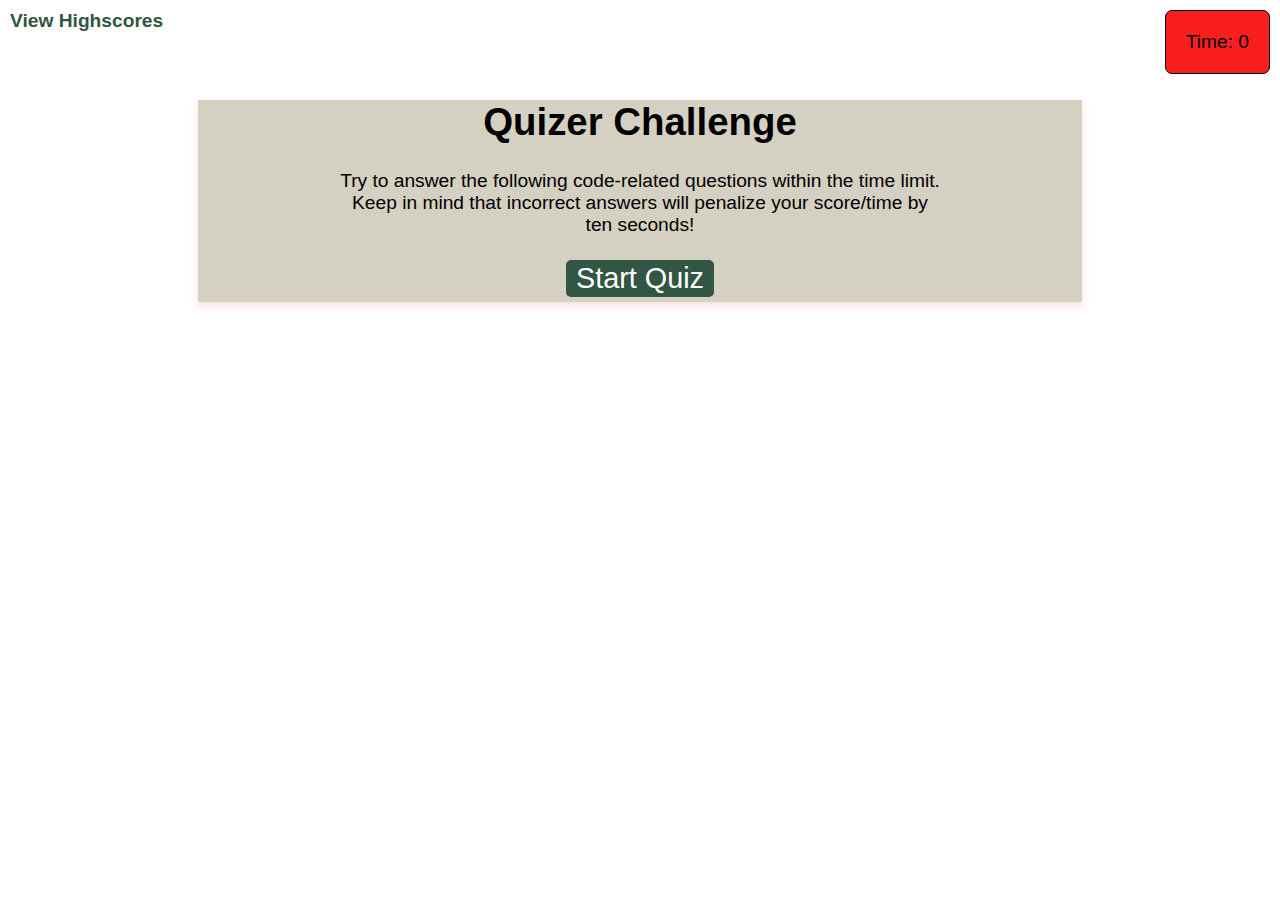
<file: index.html>
<!DOCTYPE html>
<html lang="en">
<head>
    <meta charset="UTF-8">
    <meta http-equiv="X-UA-Compatible" content="ie=edge">
    <meta name="viewport" content="width=device-width, initial-scale=1.0">
    <title>BootCamp Code Quizer</title>
    <link rel="stylesheet" href="./assets/css/style.css">
</head>

<body>
  <div class="scores"><a href="indexhighscore.html">View Highscores</a></div>

  <div class="timer">Time: <span id="time">0</span></div>
  <div class="container">
  <div class="wrapper">
    <div id="start-screen" class="start">
      <h1>Quizer Challenge</h1>
      <p>
        Try to answer the following code-related questions within the time
        limit. Keep in mind that incorrect answers will penalize your
        score/time by ten seconds!
      </p>
      <button id="start">Start Quiz</button>
    </div>
    
    <div id="questions" class="hide">
      <h2 id="question-title"></h2>
      <div id="choices" class="choices"></div>
    </div>

    <div id="end-screen" class="hide">
      <h2>All done!</h2>
      <p>Your final score is <span id="final-score"></span>.</p>
      <p>
        Enter initials: <input type="text" id="initials" max="3" />
        <button id="submit">Submit</button>
      </p>
    </div>

    <div id="feedback" class="feedback hide"></div>
  </div>
      
      <script src="./assets/js/questions.js"></script>
      <script src="./assets/js/logic.js"></script>
</body>
</html>
</file>
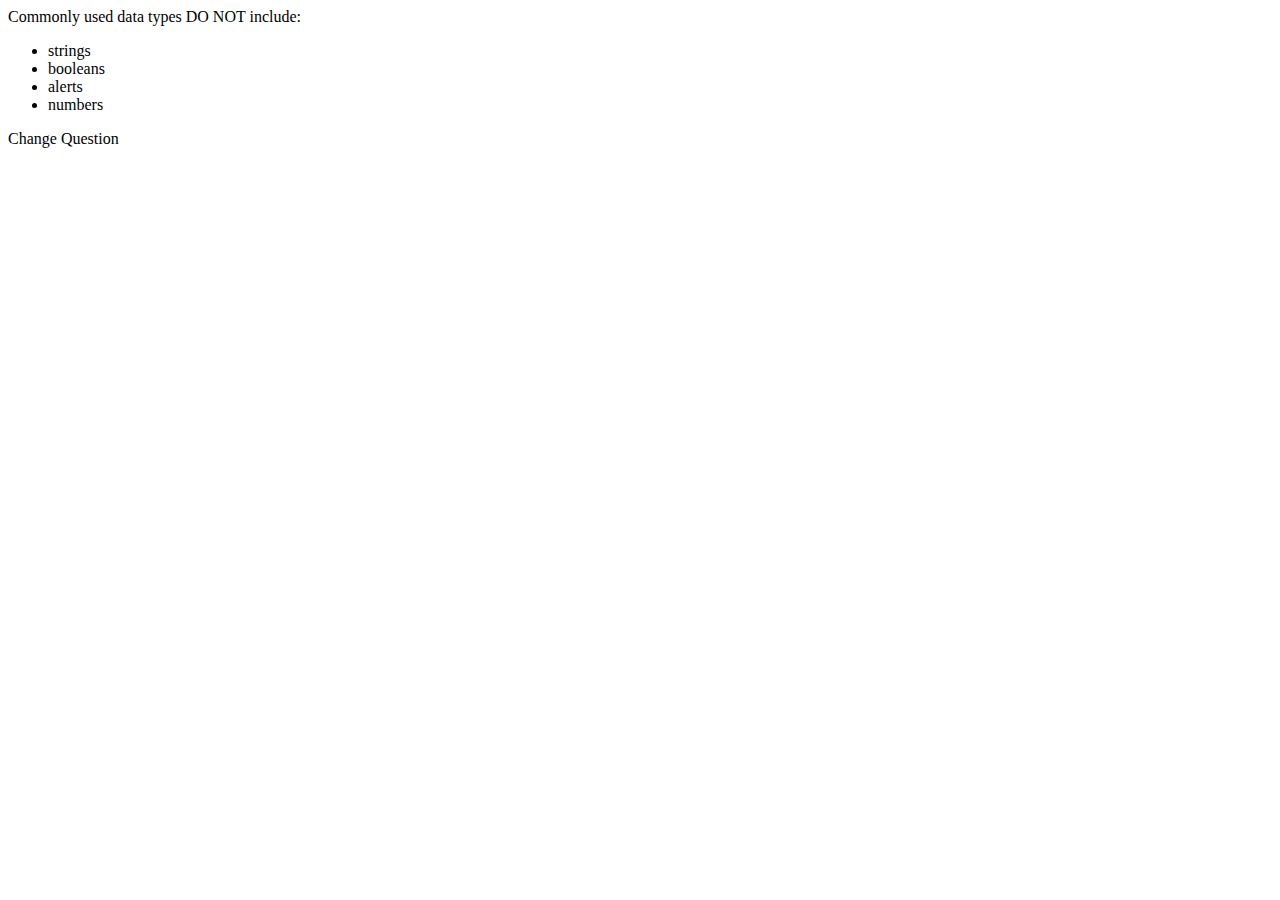
<file: 97-Stu_Quesion_Generator/Solved/index.html>
<!DOCTYPE html>
<html lang="en">
  <head>
    <meta charset="UTF-8" />
    <meta name="viewport" content="width=device-width, initial-scale=1.0" />
    <title>Document</title>
  </head>
  <body>
    <div id="timer"></div>

    <div id="question"></div>

    <ul id="option-list"></ul>

    <div id="question-result"></div>

    <div id="change-question">Change Question</div>

    <script src="./script.js"></script>
  </body>
</html>
</file>
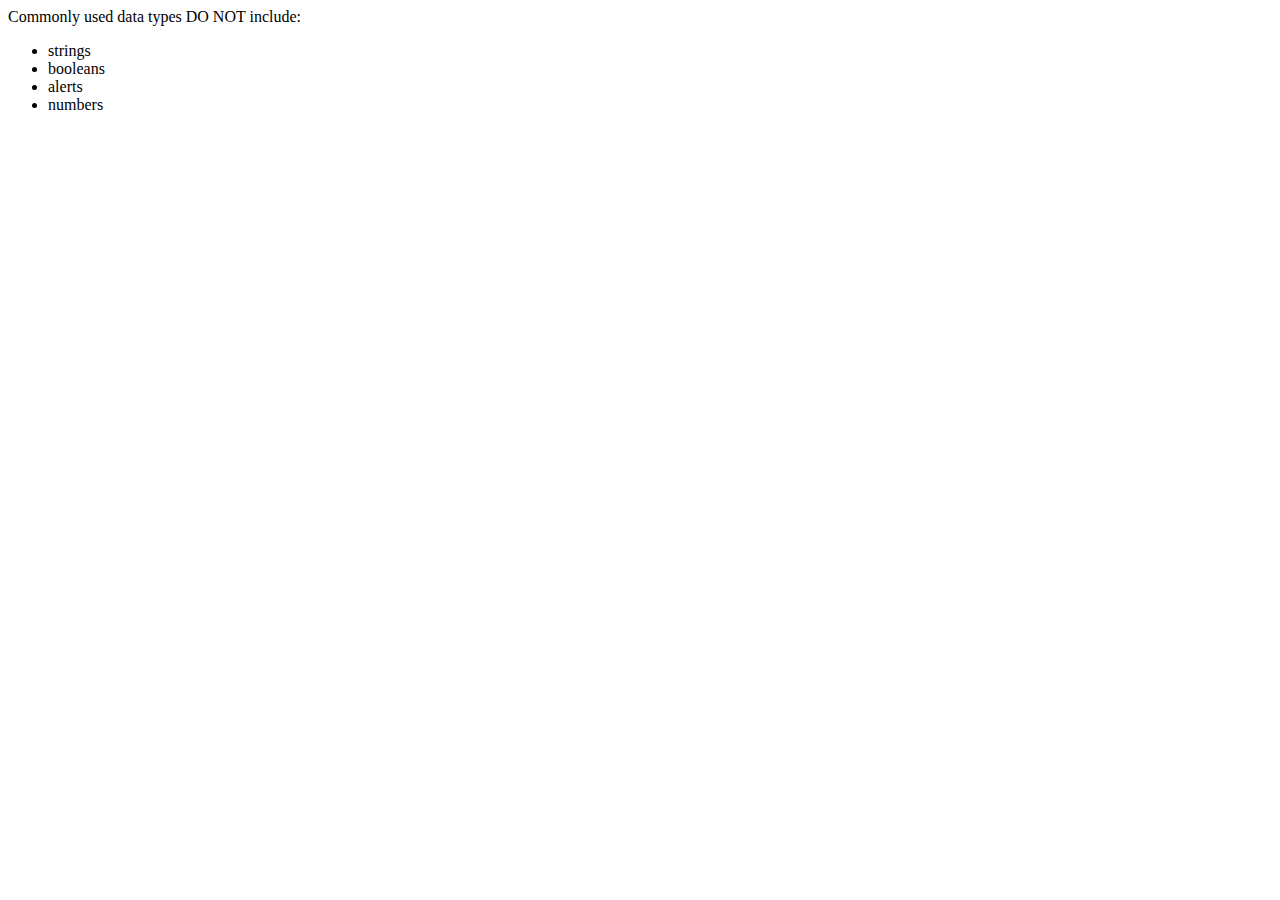
<file: 98-Stu_Next_Question/Solved/index.html>
<!DOCTYPE html>
<html lang="en">
  <head>
    <meta charset="UTF-8" />
    <meta name="viewport" content="width=device-width, initial-scale=1.0" />
    <title>Document</title>
  </head>
  <body>
    <div id="timer"></div>

    <div id="question"></div>

    <ul id="option-list"></ul>

    <div id="question-result"></div>

    <script src="./script.js"></script>
  </body>
</html>
</file>
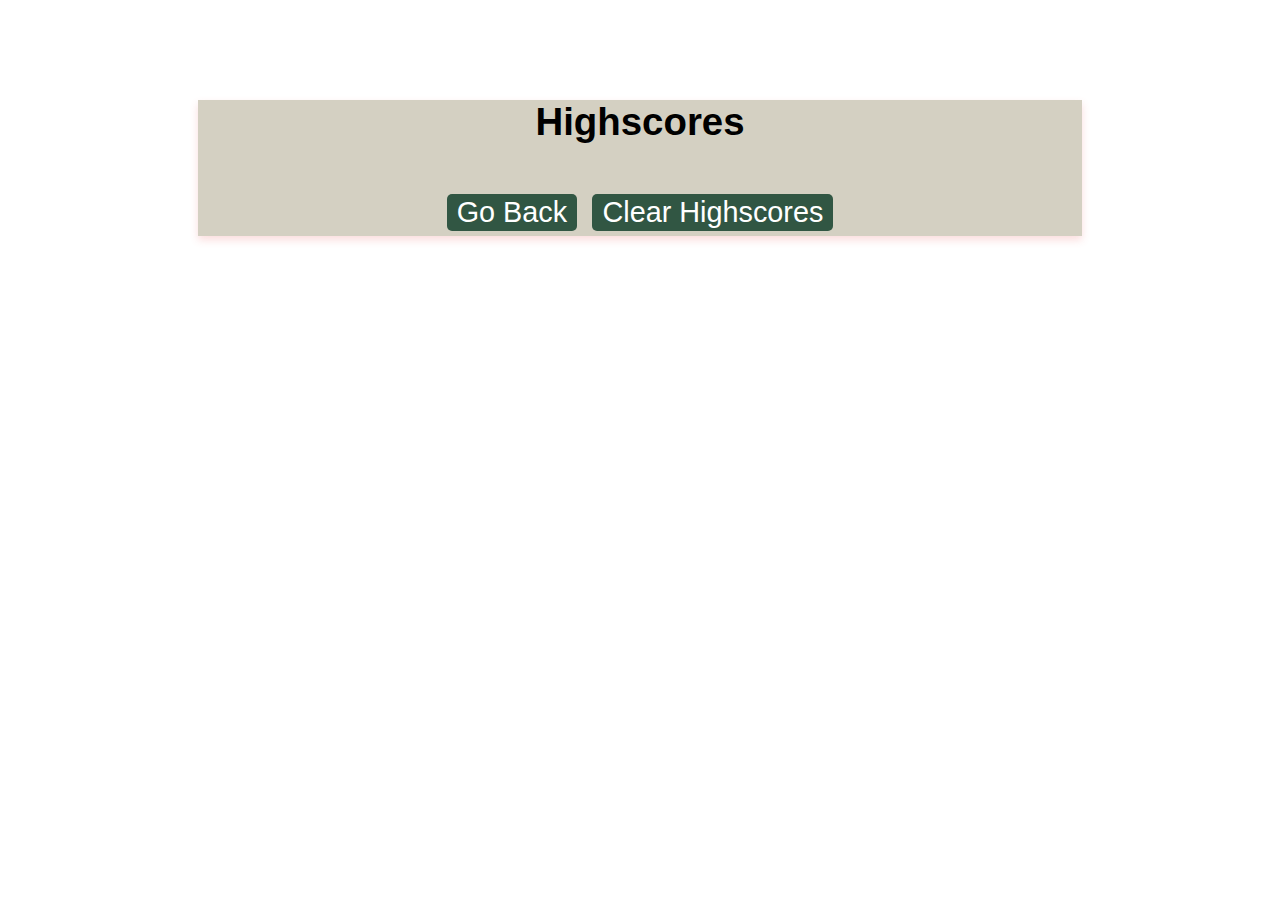
<file: indexhighscore.html>
<!DOCTYPE html>
<html lang="en">
<head>
    <meta charset="UTF-8">
    <meta http-equiv="X-UA-Compatible" content="ie=edge">
    <meta name="viewport" content="width=device-width, initial-scale=1.0">
    <title>Highscores</title>
    <link rel="stylesheet" href="./assets/css/style.css">
</head>
<body>
    <div class="container">
    <div class="wrapper">
        <h1>Highscores</h1>
        <ol id="highscores"></ol>
  
        <a href="index.html"><button>Go Back</button></a>
        <button id="clear">Clear Highscores</button>
      </div>

     <script src="./assets/js/scores.js"></script>
</body>
</html>
</file>
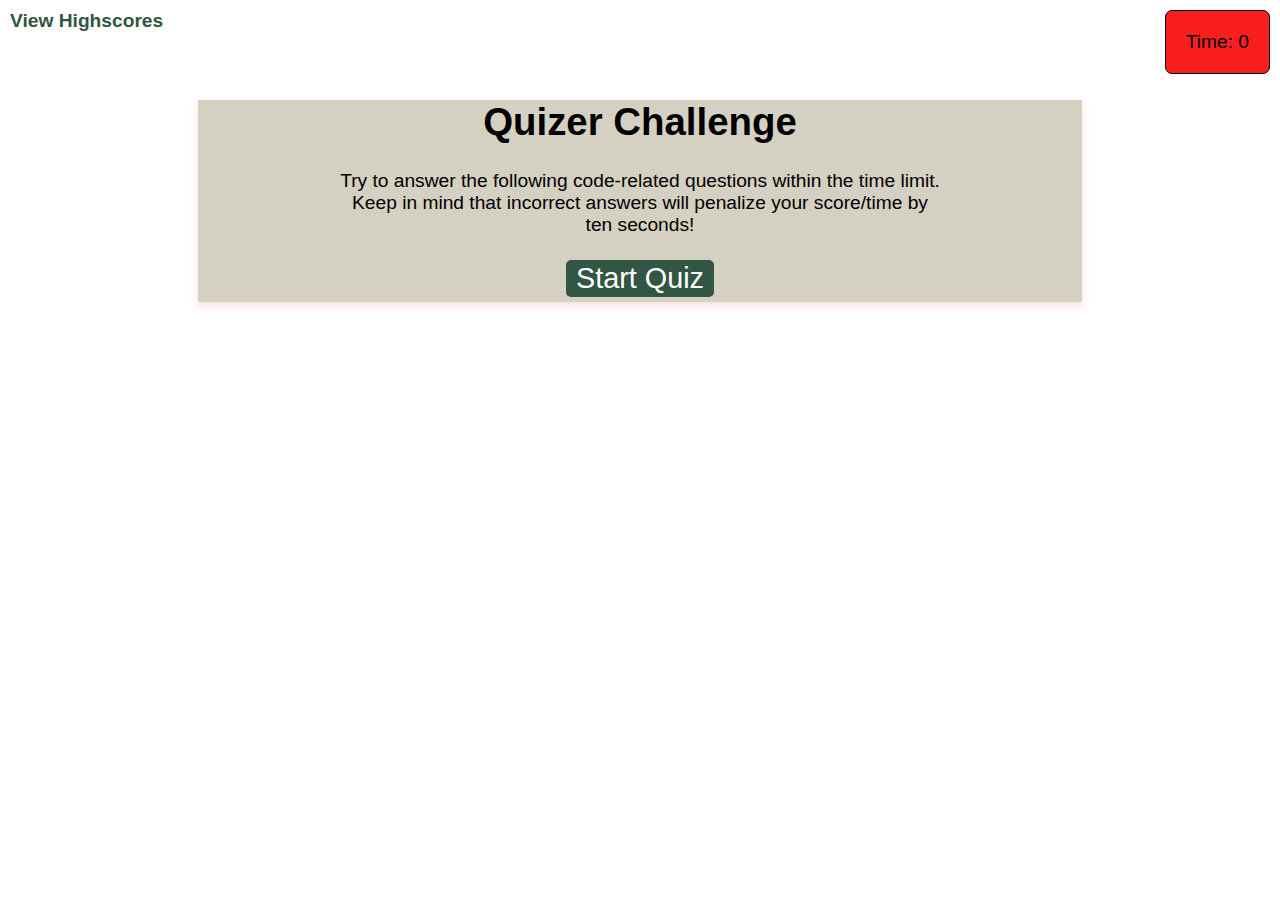
<file: quizer.html>
<!DOCTYPE html>
<html lang="en">
<head>
    <meta charset="UTF-8">
    <meta http-equiv="X-UA-Compatible" content="ie=edge">
    <meta name="viewport" content="width=device-width, initial-scale=1.0">
    <title>BootCamp Code Quizer</title>
    <link rel="stylesheet" href="./assets/css/quizer.css">
</head>

<body>
  <div class="scores"><a href="quizerhighscore.html">View Highscores</a></div>

  <div class="timer">Time: <span id="time">0</span></div>
  <div class="container">
  <div class="wrapper">
    <div id="start-screen" class="start">
      <h1>Quizer Challenge</h1>
      <p>
        Try to answer the following code-related questions within the time
        limit. Keep in mind that incorrect answers will penalize your
        score/time by ten seconds!
      </p>
      <button id="start">Start Quiz</button>
    </div>
    
    <div id="questions" class="hide">
      <h2 id="question-title"></h2>
      <div id="choices" class="choices"></div>
    </div>

    <div id="end-screen" class="hide">
      <h2>All done!</h2>
      <p>Your final score is <span id="final-score"></span>.</p>
      <p>
        Enter initials: <input type="text" id="initials" max="3" />
        <button id="submit">Submit</button>
      </p>
    </div>

    <div id="feedback" class="feedback hide"></div>
  </div>
      
      <script src="./assets/js/questions.js"></script>
      <script src="./assets/js/quizer.js"></script>
</body>
</html>
</file>
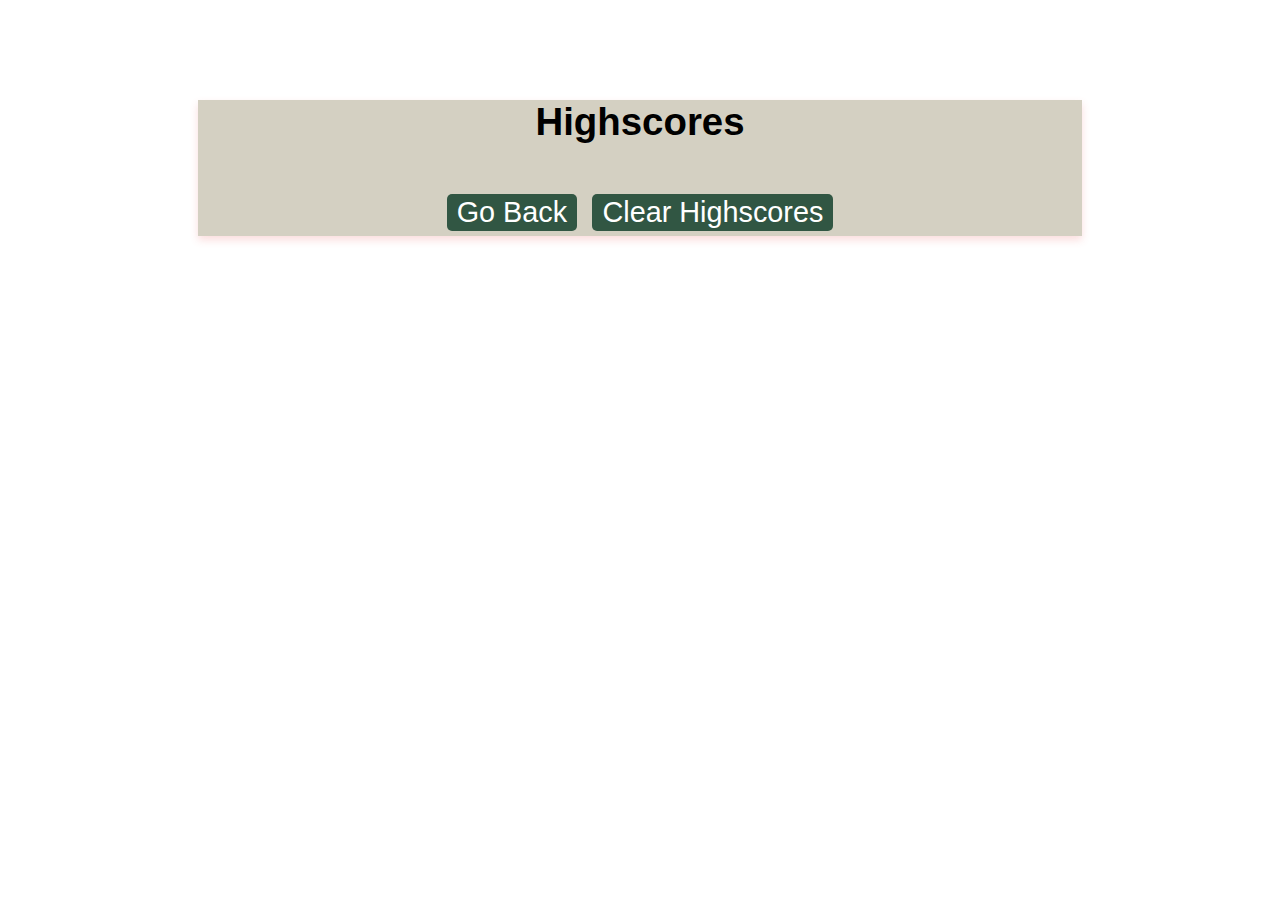
<file: quizerhighscore.html>
<!DOCTYPE html>
<html lang="en">
<head>
    <meta charset="UTF-8">
    <meta http-equiv="X-UA-Compatible" content="ie=edge">
    <meta name="viewport" content="width=device-width, initial-scale=1.0">
    <title>Highscores</title>
    <link rel="stylesheet" href="./assets/css/quizer.css">
</head>
<body>
    <div class="container">
    <div class="wrapper">
        <h1>Highscores</h1>
        <ol id="highscores"></ol>
  
        <a href="quizer.html"><button>Go Back</button></a>
        <button id="clear">Clear Highscores</button>
      </div>

     <script src="./assets/js/scores.js"></script>
</body>
</html>
</file>
<file: assets/css/style.css>
body {
  font-family: Arial;
  font-size: 120%;
}


.container {
  /* display: block; */
  margin: 80px auto;
  text-align: center;
  box-shadow: 0 4px 8px 0 rgba(235, 87, 87, 0.2);
  width: 70%;
  background-color: #d4d0c2;
}


a {
  color: #315643;
  text-decoration: none;
  transition: color 0.1s;
  font-weight: bold;
}

a:hover {
  color: #20a65c;
}

button {
  display: inline-block;
  margin: 5px;
  cursor: pointer;
  font-size: 150%;
  background-color: #315643;
  border-radius: 5px;
  padding: 2px 10px;
  color: white;
  border: 0;
  transition: background-color 0.1s;
}

button:hover {
  background-color: #20a65c;
}

.choices button {
  display: block;
}

input[type="text"] {
  font-size: 100%;
}

ol {
  padding-left: 0px;
  max-height: 400px;
  overflow: auto;
}

li {
  padding: 5px;
  list-style: decimal inside none;
}

li:nth-child(odd) {
  background-color: #f3edfc;
}

.wrapper {
  margin: 100px auto 0 auto;
  max-width: 600px;
  
}

.hide {
  display: none;
}

.start {
  text-align: center;
}

.scores {
  position: absolute;
  top: 10px;
  left: 10px;
}

.feedback {
  font-style: italic;
  font-size: 120%;
  margin-top: 20px;
  padding-top: 10px;
  color: gray;
  border-top: 2px solid #ccc;
}

.timer {
  position: absolute;
  top: 10px;
  right: 10px;
  background: #f91f1f;
  padding: 20px;
  border: 1px solid black;
  border-radius: 7px;
}
</file>
<file: assets/css/quizer.css>
body {
  font-family: Arial;
  font-size: 120%;
}


.container {
  /* display: block; */
  margin: 80px auto;
  text-align: center;
  box-shadow: 0 4px 8px 0 rgba(235, 87, 87, 0.2);
  width: 70%;
  background-color: #d4d0c2;
}


a {
  color: #315643;
  text-decoration: none;
  transition: color 0.1s;
  font-weight: bold;
}

a:hover {
  color: #20a65c;
}

button {
  display: inline-block;
  margin: 5px;
  cursor: pointer;
  font-size: 150%;
  background-color: #315643;
  border-radius: 5px;
  padding: 2px 10px;
  color: white;
  border: 0;
  transition: background-color 0.1s;
}

button:hover {
  background-color: #20a65c;
}

.choices button {
  display: block;
}

input[type="text"] {
  font-size: 100%;
}

ol {
  padding-left: 0px;
  max-height: 400px;
  overflow: auto;
}

li {
  padding: 5px;
  list-style: decimal inside none;
}

li:nth-child(odd) {
  background-color: #f3edfc;
}

.wrapper {
  margin: 100px auto 0 auto;
  max-width: 600px;
  
}

.hide {
  display: none;
}

.start {
  text-align: center;
}

.scores {
  position: absolute;
  top: 10px;
  left: 10px;
}

.feedback {
  font-style: italic;
  font-size: 120%;
  margin-top: 20px;
  padding-top: 10px;
  color: gray;
  border-top: 2px solid #ccc;
}

.timer {
  position: absolute;
  top: 10px;
  right: 10px;
  background: #f91f1f;
  padding: 20px;
  border: 1px solid black;
  border-radius: 7px;
}
</file>
